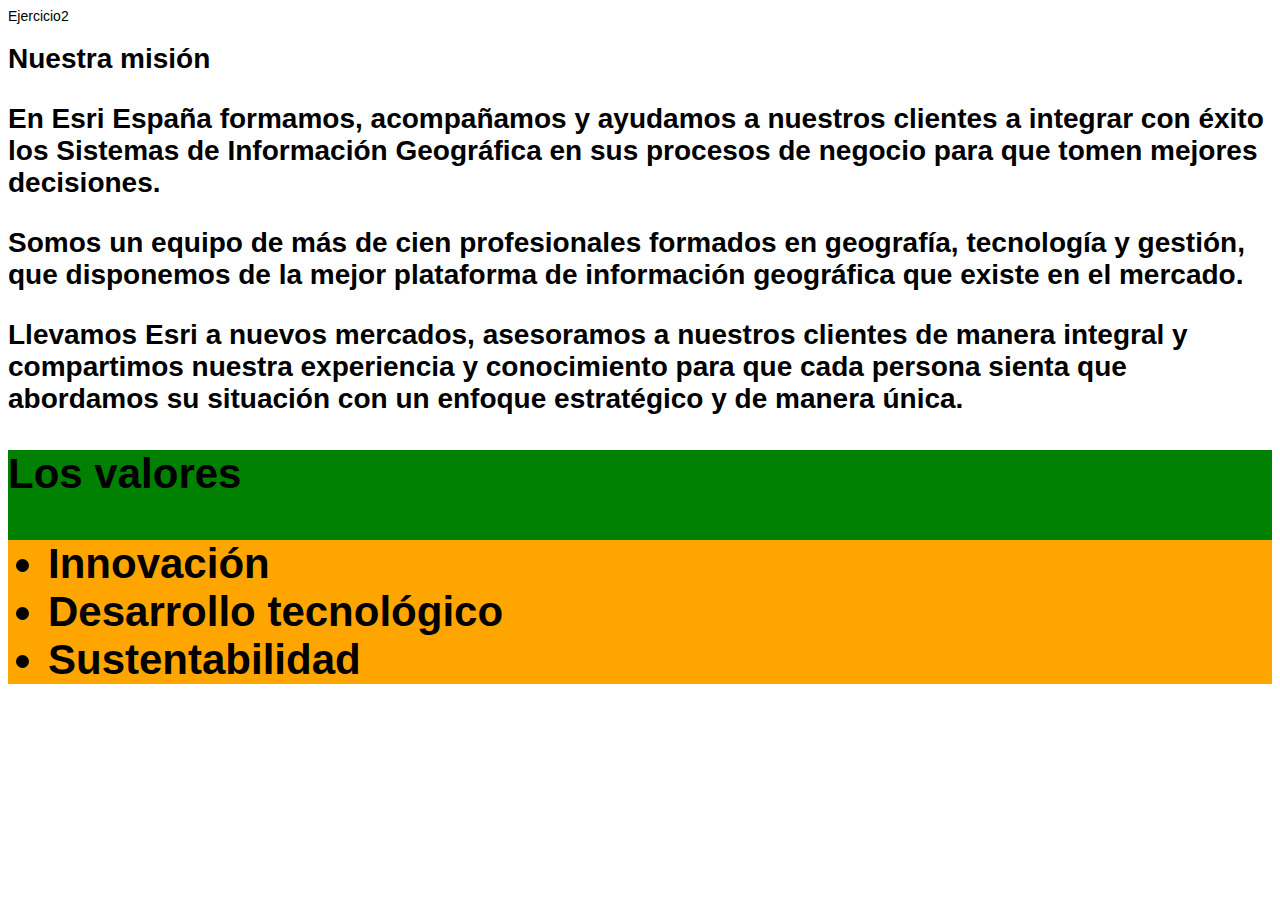
<file: Ejercicio2.html/index.html>
<!DOCTYPE html >
<html >
  <cabeza >
    <título > Ejercicio2 </ título >
    <meta  charset = " utf-8 " >
    <link  rel = " stylesheet " href = " style.css " >
  </cabeza >
  <cuerpo >
    <h1 > Nuestra misión </ h1 >
    <div >
      <p > En Esri España formamos, acompañamos y ayudamos a nuestros clientes a integrar con éxito los Sistemas de Información Geográfica en sus procesos de negocio para que tomen mejores decisiones. </ p >
      <p > Somos un equipo de más de cien profesionales formados en geografía, tecnología y gestión, que disponemos de la mejor plataforma de información geográfica que existe en el mercado. </ p >
      <p > Llevamos Esri a nuevos mercados, asesoramos a nuestros clientes de manera integral y compartimos nuestra experiencia y conocimiento para que cada persona sienta que abordamos su situación con un enfoque estratégico y de manera única. </ p >
    </div >
    <div >
      <h2 > Los valores </ h2 >
      <ul >
        <li > Innovación </ li >
        <li > Desarrollo tecnológico </ li >
        <li > Sustentabilidad </ li >
      </ul >
    </div >
  </cuerpo >
</html >
</file>
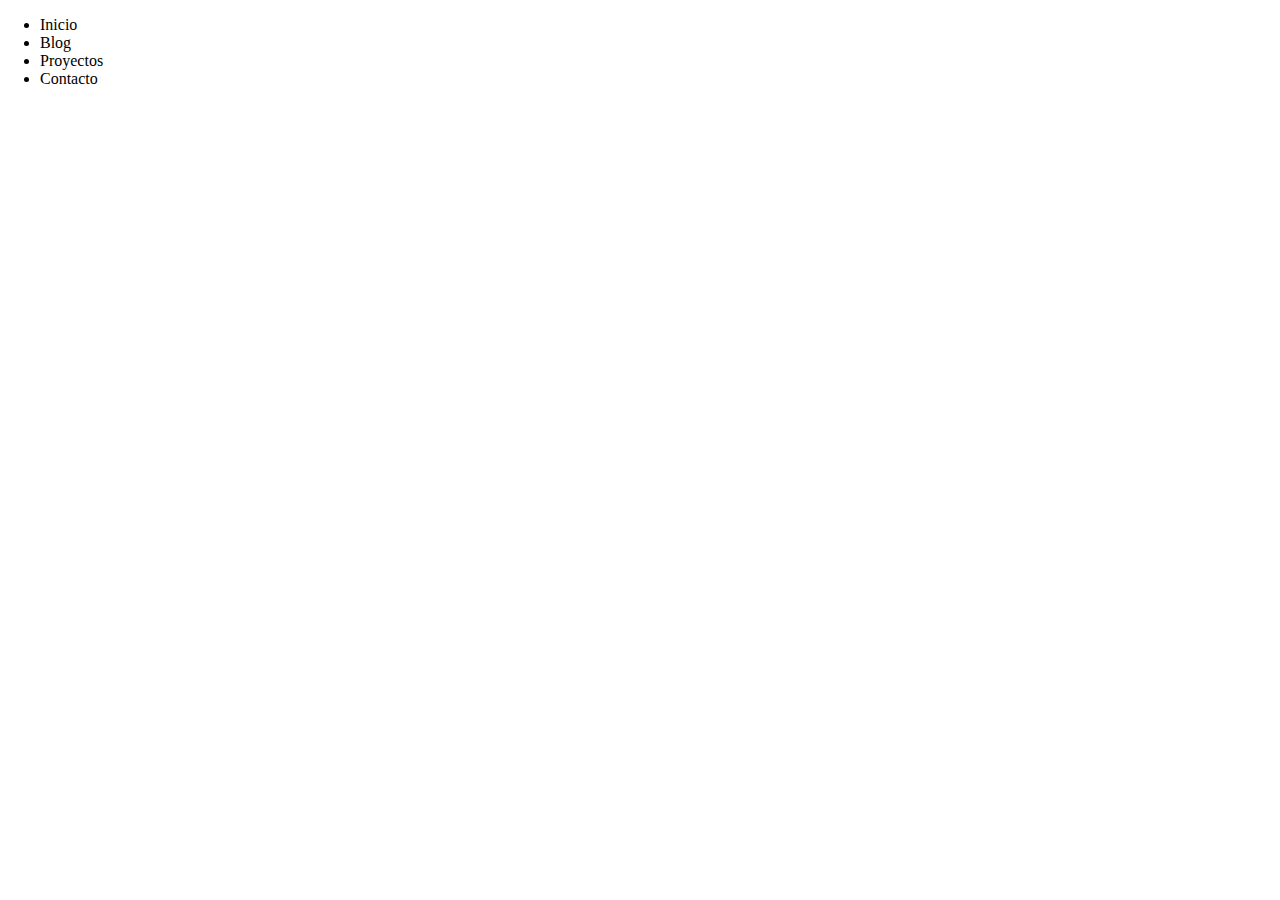
<file: Ejercicio3.html/Index.html>
<!DOCTYPE html >
<html >
  <head >
    <title >Ejercicio 3 </title >
    <meta  charset = " utf-8 " >
    <link  rel = " stylesheet " href = " style.css " >
  </head >
  <body >
    <ul  class = " menú " >
      <li >Inicio </li >
      <li >Blog </li >
      <li >Proyectos </li >
      <li >Contacto </li >
    </ul >
  </body >
</html >
</file>
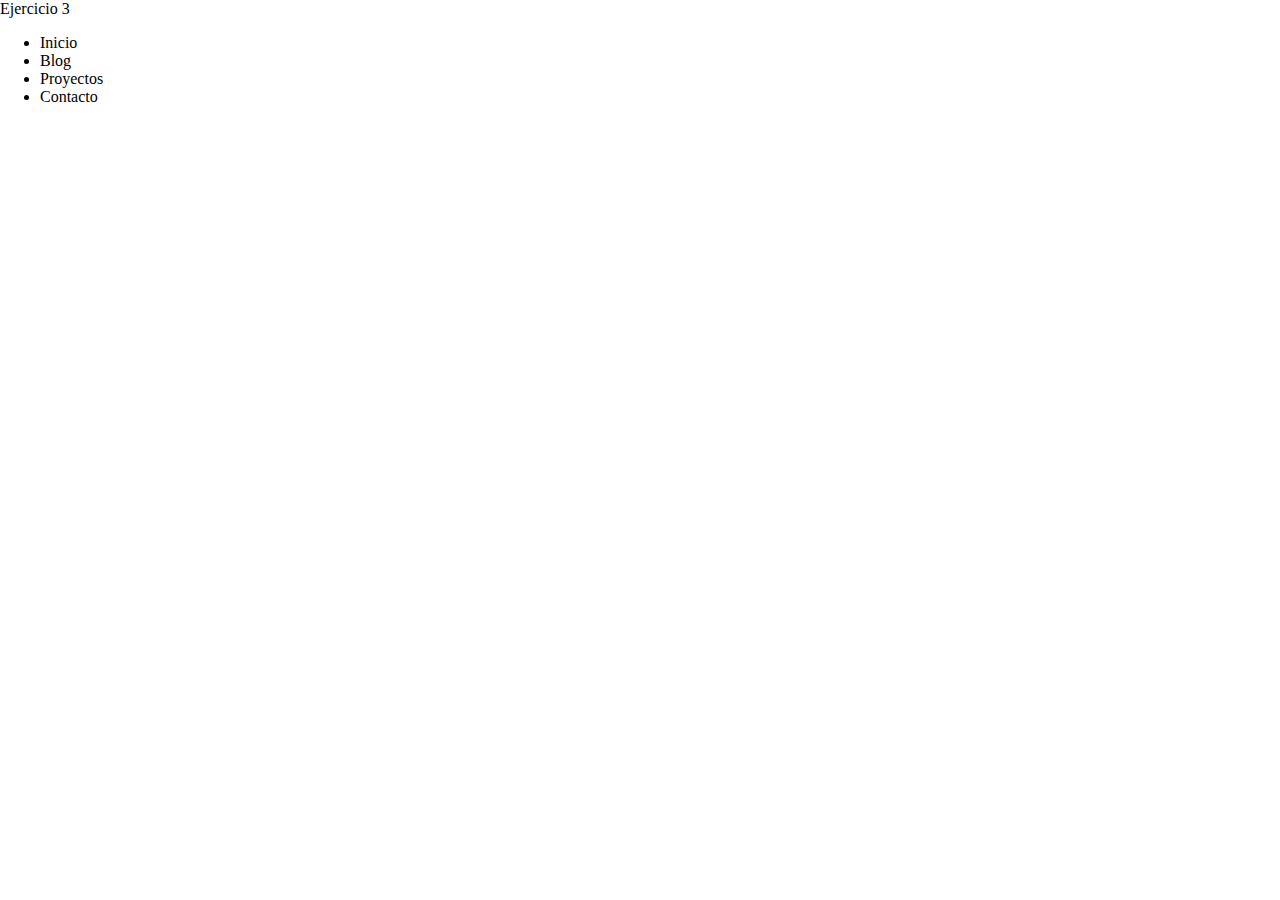
<file: Ejercicio3/Index.html>
<!DOCTYPE html >
<html >
  <cabeza >
    <título >Ejercicio 3 </título >
    <meta  charset = " utf-8 " >
    <link  rel = " stylesheet " href = " style.css " >
  </cabeza >
  <cuerpo >
    <ul  class = " menú " >
      <li >Inicio </li >
      <li >Blog </li >
      <li >Proyectos </li >
      <li >Contacto </li >
    </ul >
  </cuerpo >
</html >
</file>
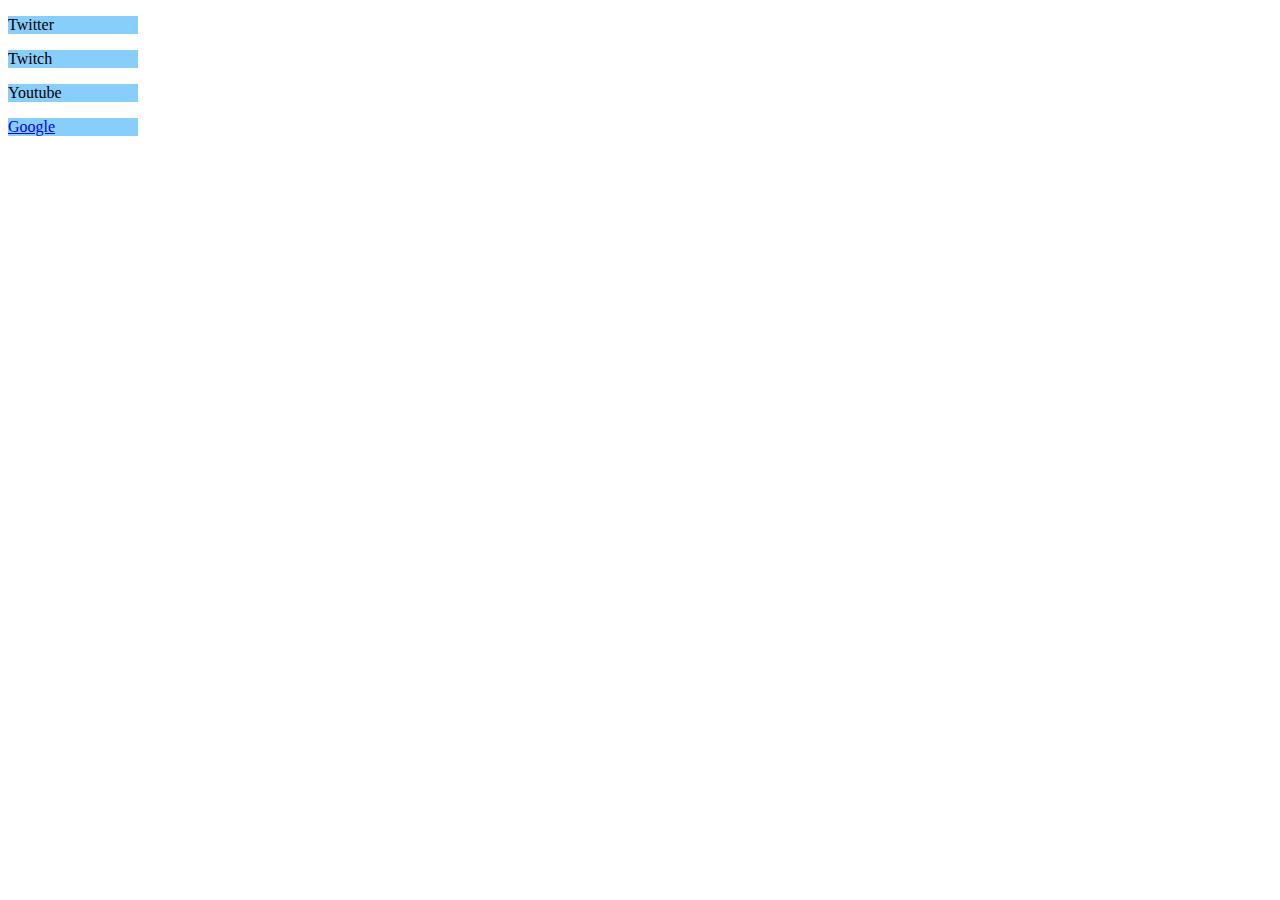
<file: Ejercicio4.html/index.html>
<!DOCTYPE html >
<html >
  <head >
    <title > Ejercicio 4 </title >
    <meta  charset = " utf-8 " >
    <link  rel = " stylesheet " href = " main.css " >
  </head >
  <body >
    <div  class = " menu " >
      <P > <un  href = " https://www.twitter.com " target ="_blank " > Twitter </una > </p >
      <P > <un  href = " https://www.twitch.com " target ="_blank " > Twitch </una > </p >
      <p > <un  href = " https://www.youtube.com " target ="_blank " > Youtube </una > </p >
      <P > <a  href = " https://www.google.com " target ="_blank " > Google </a > </p >
    </div >
  </body >
</html >
</file>
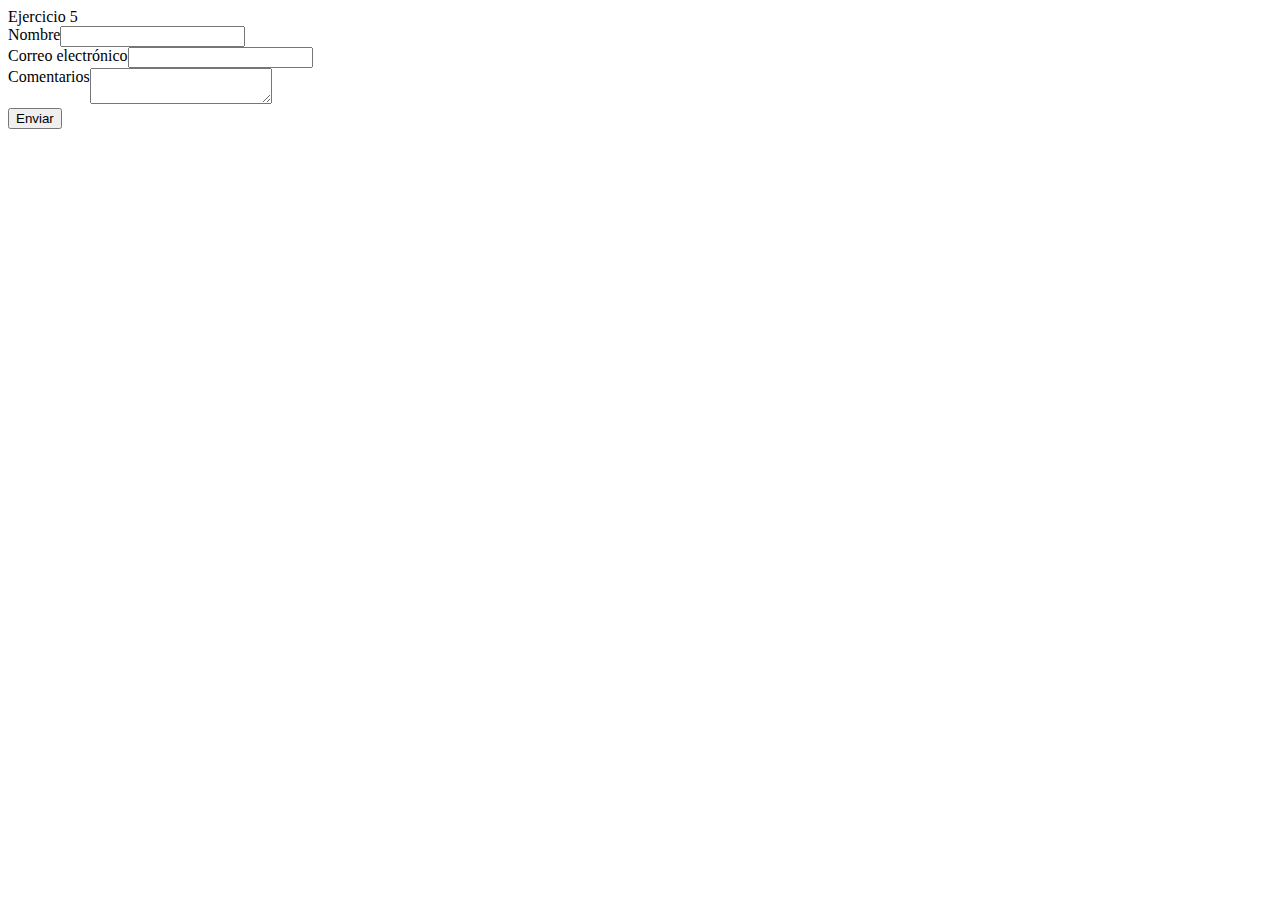
<file: Ejercicio5.html/Index.html>
<!DOCTYPE html >
<html >
  <cabeza >
    <título > Ejercicio 5 </título >
    <meta  charset = " utf-8 " >
    <link  rel = " stylesheet " href = " main.css " >
  </cabeza >
  <cuerpo >
    <form  action = " POST " id = " formContainer " >
      <label  class = " label-form " for = " firstName " > Nombre </label >
      <input  type = " text " name = " firstName " >
      <Br >
      <label  class = " label-form " for = " mail " > Correo electrónico </label >
      <input  type = " mail " name = " mail " >
      <Br >
      <label  class = " label-form " for = " comments " > Comentarios </label >
      <textarea  name = " comentarios " > </textarea >
      <Br >
      <div  class = " contenedor-botón " >
        <button  class = " send-button " type = " submit " > Enviar </button >
      </div >
    </formulario >
  </cuerpo >
</html >
</file>
<file: Ejercicio2.html/style.css>
body{
    font-size : 14px ;
    font-family : 'Gill Sans' ,  'Gill Sans MT' , Calibri ,  'Trebuchet MS' , sans-serif;
    color : brown
    background-color:lightblue;
    line-height: 1,15 ;
}
@media all and (min-width: 600px) {
    h2 {
      background-color : green;
    }
    ul {
      background-color : orange
    }
  }
</file>
<file: Ejercicio3.html/style.css>
body {
    margin : 0 ;
}
  
.menu {
    margin : 0 ;
    background-color : black;
    color : white;
    list-style :none;
    display : flex;
    flex-direction : row;
    justify-content : space-around
    align-items: center
    weight : 50px;
}
.menu li:hover {
    color: pink 
}
</file>
<file: Ejercicio3/style.css>
body {
    margin : 0 ;
  }
  
  .menu {
    margin : 0 ;
    background-color : black;
    color : white;
    list-style :none;
    display : flex;
    flex-direction : row;
    justify-content : space-around
    align-items:center
    weight : 50px;
  }
  .menu li : :hover {
    color: pink 
  }
</file>
<file: Ejercicio4.html/main.css>
.menu {
    margin : 20 px ;
}
  
.menu  p {
    background-color: lightskyblue;
    width : 130px;
}
  
.menú  a : :hover {
    color:red 
}
  
.menú  a : :visited {
    color : green;
}
</file>
<file: Ejercicio5.html/main.css>
#formContainer {
    border : 1px solid black;
    padding : 20px ;
  }
  .label-form {
    font-weight:bolder
    width:100px
    padding right : 30px ;
    float: left;
  }
  . container-button {
    text-align:center;
  }
  .enviar-botón {
    background-color:blue
    color : white;
    border : none;
    border: radius 15px;
    padding : 10px;
    font-size : 14px ;
  }
  . enviar-botón : hover {
    cursor : pointer;
    background-color:lightseagreen
  }
</file>
